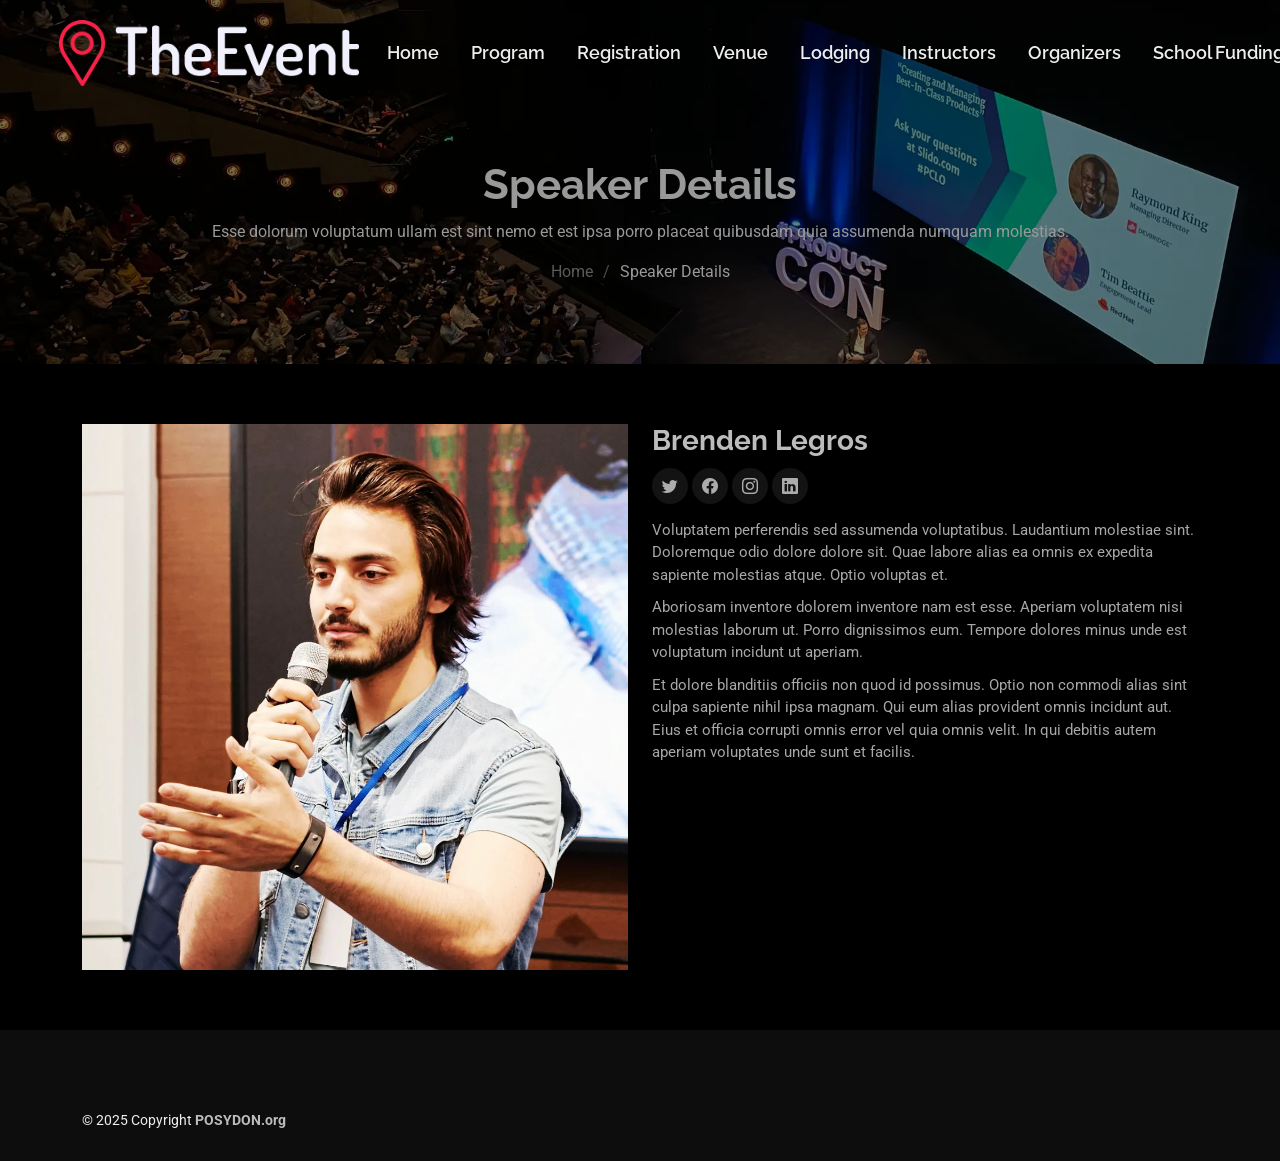
<file: speaker-details.html>
<!DOCTYPE html>
<html lang="en">

<head>
  <meta charset="utf-8">
  <meta content="width=device-width, initial-scale=1.0" name="viewport">
  <title>Speaker Details - POSYDON school site</title>
  <meta name="description" content="">
  <meta name="keywords" content="">

  <!-- Favicons -->
  <link href="assets/img/favicon.png" rel="icon">
  <link href="assets/img/apple-touch-icon.png" rel="apple-touch-icon">

  <!-- Fonts -->
  <link href="https://fonts.googleapis.com" rel="preconnect">
  <link href="https://fonts.gstatic.com" rel="preconnect" crossorigin>
  <link href="https://fonts.googleapis.com/css2?family=Roboto:ital,wght@0,100;0,300;0,400;0,500;0,700;0,900;1,100;1,300;1,400;1,500;1,700;1,900&family=Raleway:ital,wght@0,100;0,200;0,300;0,400;0,500;0,600;0,700;0,800;0,900;1,100;1,200;1,300;1,400;1,500;1,600;1,700;1,800;1,900&display=swap" rel="stylesheet">

  <!-- Vendor CSS Files -->
  <link href="assets/vendor/bootstrap/css/bootstrap.min.css" rel="stylesheet">
  <link href="assets/vendor/bootstrap-icons/bootstrap-icons.css" rel="stylesheet">
  <link href="assets/vendor/aos/aos.css" rel="stylesheet">
  <link href="assets/vendor/glightbox/css/glightbox.min.css" rel="stylesheet">
  <link href="assets/vendor/swiper/swiper-bundle.min.css" rel="stylesheet">

  <!-- Main CSS File -->
  <link href="assets/css/main.css" rel="stylesheet">

</head>

<body class="speaker-details-page">

  <header id="header" class="header d-flex align-items-center fixed-top">
    <div class="container-fluid container-xl position-relative d-flex align-items-center">

      <a href="index.html" class="logo d-flex align-items-center me-auto">
        <img src="assets/img/logo.png" width="300" alt="">
        <!-- Uncomment the line below if you also wish to use an text logo -->
        <!-- <h1 class="sitename">TheEvent</h1>  -->

        <nav id="navmenu" class="navmenu">
          <ul>
            <li><a href="#home">Home<br></a></li>
            <li><a href="#schedule">Program</a></li>
            <li><a href="#apply">Registration</a></li>
            <li><a href="#venue">Venue</a></li>
            <li><a href="#lodging">Lodging</a></li>
            <li><a href="#instructors">Instructors</a></li>
            <li><a href="#loc">Organizers</a></li>
            <li><a href="#sponsors">School Funding</a></li>
            <li><a href="#contact">Contact</a></li>
            <!--<li class="dropdown"><a href="#"><span>Dropdown</span> <i class="bi bi-chevron-down toggle-dropdown"></i></a>
      <ul>
        <li><a href="#">Dropdown 1</a></li>
        <li class="dropdown"><a href="#"><span>Deep Dropdown</span> <i class="bi bi-chevron-down toggle-dropdown"></i></a>
          <ul>
            <li><a href="#">Deep Dropdown 1</a></li>
            <li><a href="#">Deep Dropdown 2</a></li>
            <li><a href="#">Deep Dropdown 3</a></li>
            <li><a href="#">Deep Dropdown 4</a></li>
            <li><a href="#">Deep Dropdown 5</a></li>
          </ul>
        </li>
        <li><a href="#">Dropdown 2</a></li>
        <li><a href="#">Dropdown 3</a></li>
        <li><a href="#">Dropdown 4</a></li>
      </ul>
    </li>-->
            <!--<li><a href="#contact">Contact</a></li>-->
          </ul>
          <i class="mobile-nav-toggle d-xl-none bi bi-list"></i>
        </nav>

        <!--<a class="cta-btn d-none d-sm-block" href="#buy-tickets">Buy Tickets</a>-->

      </a>
    </div><a href="index.html" class="logo d-flex align-items-center me-auto">
    </a>
  </header>

  <main class="main">

    <!-- Page Title -->
    <div class="page-title" data-aos="fade" style="background-image: url(assets/img/page-title-bg.webp);">
      <div class="container position-relative">
        <h1>Speaker Details</h1>
        <p>Esse dolorum voluptatum ullam est sint nemo et est ipsa porro placeat quibusdam quia assumenda numquam molestias.</p>
        <nav class="breadcrumbs">
          <ol>
            <li><a href="index.html">Home</a></li>
            <li class="current">Speaker Details</li>
          </ol>
        </nav>
      </div>
    </div><!-- End Page Title -->

    <!-- Events Section -->
    <section id="events" class="events section">

      <div class="container" data-aos="fade-up" data-aos-delay="100">

        <div class="row">
          <div class="col-md-6">
            <img src="assets/img/speaker/speaker-1.webp" alt="Speaker" class="img-fluid">
          </div>

          <div class="col-md-6">
            <div class="details">
              <h2>Brenden Legros</h2>
              <div class="social">
                <a href=""><i class="bi bi-twitter"></i></a>
                <a href=""><i class="bi bi-facebook"></i></a>
                <a href=""><i class="bi bi-instagram"></i></a>
                <a href=""><i class="bi bi-linkedin"></i></a>
              </div>
              <p>Voluptatem perferendis sed assumenda voluptatibus. Laudantium molestiae sint. Doloremque odio dolore dolore sit. Quae labore alias ea omnis ex expedita sapiente molestias atque. Optio voluptas et.</p>

              <p>Aboriosam inventore dolorem inventore nam est esse. Aperiam voluptatem nisi molestias laborum ut. Porro dignissimos eum. Tempore dolores minus unde est voluptatum incidunt ut aperiam.</p>

              <p>Et dolore blanditiis officiis non quod id possimus. Optio non commodi alias sint culpa sapiente nihil ipsa magnam. Qui eum alias provident omnis incidunt aut. Eius et officia corrupti omnis error vel quia omnis velit. In qui debitis autem aperiam voluptates unde sunt et facilis.</p>
            </div>
          </div>

        </div>

      </div>

    </section><!-- /Events Section -->

  </main>

  <footer id="footer" class="footer">

    <div class="footer-top">
      <!--<div class="container">
      <div class="row gy-4">
        <div class="col-lg-4 col-md-6 footer-about">
          <a href="index.html" class="logo d-flex align-items-center">
            <span class="sitename">TheEvent</span>
          </a>
          <div class="footer-contact pt-3">
            <p>A108 Adam Street</p>
            <p>New York, NY 535022</p>
            <p class="mt-3"><strong>Phone:</strong> <span>+1 5589 55488 55</span></p>
            <p><strong>Email:</strong> <span>info@example.com</span></p>
          </div>
        </div>
  
        <div class="col-lg-2 col-md-3 footer-links">
          <h4>Useful Links</h4>
          <ul>
            <li><a href="#">Home</a></li>
            <li><a href="#">About us</a></li>
            <li><a href="#">Services</a></li>
            <li><a href="#">Terms of service</a></li>
            <li><a href="#">Privacy policy</a></li>
          </ul>
        </div>
  
        <div class="col-lg-2 col-md-3 footer-links">
          <h4>Our Services</h4>
          <ul>
            <li><a href="#">Web Design</a></li>
            <li><a href="#">Web Development</a></li>
            <li><a href="#">Product Management</a></li>
            <li><a href="#">Marketing</a></li>
            <li><a href="#">Graphic Design</a></li>
          </ul>
        </div>
  
        <div class="col-lg-2 col-md-3 footer-links">
          <h4>Hic solutasetp</h4>
          <ul>
            <li><a href="#">Molestiae accusamus iure</a></li>
            <li><a href="#">Excepturi dignissimos</a></li>
            <li><a href="#">Suscipit distinctio</a></li>
            <li><a href="#">Dilecta</a></li>
            <li><a href="#">Sit quas consectetur</a></li>
          </ul>
        </div>
  
        <div class="col-lg-2 col-md-3 footer-links">
          <h4>Nobis illum</h4>
          <ul>
            <li><a href="#">Ipsam</a></li>
            <li><a href="#">Laudantium dolorum</a></li>
            <li><a href="#">Dinera</a></li>
            <li><a href="#">Trodelas</a></li>
            <li><a href="#">Flexo</a></li>
          </ul>
        </div>
  
      </div>
    </div>
  </div>-->

      <div class="copyright text-center">
        <div class="container d-flex flex-column flex-lg-row justify-content-center justify-content-lg-between align-items-center">

          <div class="d-flex flex-column align-items-center align-items-lg-start">
            <div>
              © 2025 Copyright <strong><span><a href="https://posydon.org/">POSYDON.org</a></span></strong>
            </div>

          </div>

          <!--<div class="social-links order-first order-lg-last mb-3 mb-lg-0">
        <a href=""><i class="bi bi-twitter-x"></i></a>
        <a href=""><i class="bi bi-facebook"></i></a>
        <a href=""><i class="bi bi-instagram"></i></a>
        <a href=""><i class="bi bi-linkedin"></i></a>
      </div>-->

        </div>
      </div>

    </div>
  </footer>

  <!-- Scroll Top -->
  <a href="#" id="scroll-top" class="scroll-top d-flex align-items-center justify-content-center"><i class="bi bi-arrow-up-short"></i></a>

  <!-- Preloader -->
  <div id="preloader"></div>

  <!-- Vendor JS Files -->
  <script src="assets/vendor/bootstrap/js/bootstrap.bundle.min.js"></script>
  <script src="assets/vendor/php-email-form/validate.js"></script>
  <script src="assets/vendor/aos/aos.js"></script>
  <script src="assets/vendor/glightbox/js/glightbox.min.js"></script>
  <script src="assets/vendor/swiper/swiper-bundle.min.js"></script>

  <!-- Main JS File -->
  <script src="assets/js/main.js"></script>

</body>

</html>
</file>
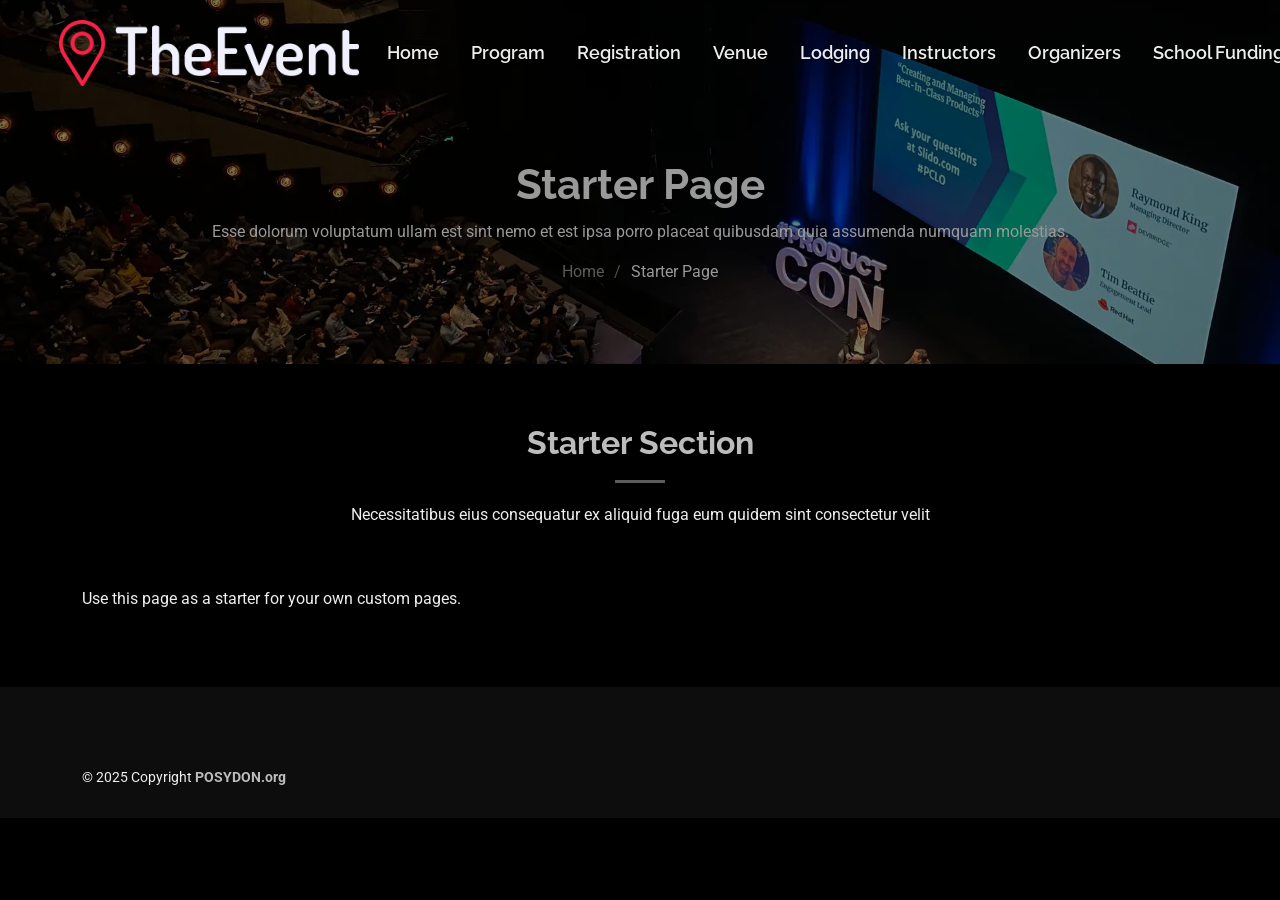
<file: starter-page.html>
<!DOCTYPE html>
<html lang="en">

<head>
  <meta charset="utf-8">
  <meta content="width=device-width, initial-scale=1.0" name="viewport">
  <title>Starter Page - POSYDON school site</title>
  <meta name="description" content="">
  <meta name="keywords" content="">

  <!-- Favicons -->
  <link href="assets/img/favicon.png" rel="icon">
  <link href="assets/img/apple-touch-icon.png" rel="apple-touch-icon">

  <!-- Fonts -->
  <link href="https://fonts.googleapis.com" rel="preconnect">
  <link href="https://fonts.gstatic.com" rel="preconnect" crossorigin>
  <link href="https://fonts.googleapis.com/css2?family=Roboto:ital,wght@0,100;0,300;0,400;0,500;0,700;0,900;1,100;1,300;1,400;1,500;1,700;1,900&family=Raleway:ital,wght@0,100;0,200;0,300;0,400;0,500;0,600;0,700;0,800;0,900;1,100;1,200;1,300;1,400;1,500;1,600;1,700;1,800;1,900&display=swap" rel="stylesheet">

  <!-- Vendor CSS Files -->
  <link href="assets/vendor/bootstrap/css/bootstrap.min.css" rel="stylesheet">
  <link href="assets/vendor/bootstrap-icons/bootstrap-icons.css" rel="stylesheet">
  <link href="assets/vendor/aos/aos.css" rel="stylesheet">
  <link href="assets/vendor/glightbox/css/glightbox.min.css" rel="stylesheet">
  <link href="assets/vendor/swiper/swiper-bundle.min.css" rel="stylesheet">

  <!-- Main CSS File -->
  <link href="assets/css/main.css" rel="stylesheet">

</head>

<body class="starter-page-page">

  <header id="header" class="header d-flex align-items-center fixed-top">
    <div class="container-fluid container-xl position-relative d-flex align-items-center">

      <a href="index.html" class="logo d-flex align-items-center me-auto">
        <img src="assets/img/logo.png" width="300" alt="">
        <!-- Uncomment the line below if you also wish to use an text logo -->
        <!-- <h1 class="sitename">TheEvent</h1>  -->

        <nav id="navmenu" class="navmenu">
          <ul>
            <li><a href="#home">Home<br></a></li>
            <li><a href="#schedule">Program</a></li>
            <li><a href="#apply">Registration</a></li>
            <li><a href="#venue">Venue</a></li>
            <li><a href="#lodging">Lodging</a></li>
            <li><a href="#instructors">Instructors</a></li>
            <li><a href="#loc">Organizers</a></li>
            <li><a href="#sponsors">School Funding</a></li>
            <li><a href="#contact">Contact</a></li>
            <!--<li class="dropdown"><a href="#"><span>Dropdown</span> <i class="bi bi-chevron-down toggle-dropdown"></i></a>
      <ul>
        <li><a href="#">Dropdown 1</a></li>
        <li class="dropdown"><a href="#"><span>Deep Dropdown</span> <i class="bi bi-chevron-down toggle-dropdown"></i></a>
          <ul>
            <li><a href="#">Deep Dropdown 1</a></li>
            <li><a href="#">Deep Dropdown 2</a></li>
            <li><a href="#">Deep Dropdown 3</a></li>
            <li><a href="#">Deep Dropdown 4</a></li>
            <li><a href="#">Deep Dropdown 5</a></li>
          </ul>
        </li>
        <li><a href="#">Dropdown 2</a></li>
        <li><a href="#">Dropdown 3</a></li>
        <li><a href="#">Dropdown 4</a></li>
      </ul>
    </li>-->
            <!--<li><a href="#contact">Contact</a></li>-->
          </ul>
          <i class="mobile-nav-toggle d-xl-none bi bi-list"></i>
        </nav>

        <!--<a class="cta-btn d-none d-sm-block" href="#buy-tickets">Buy Tickets</a>-->

      </a>
    </div><a href="index.html" class="logo d-flex align-items-center me-auto">
    </a>
  </header>

  <main class="main">

    <!-- Page Title -->
    <div class="page-title" data-aos="fade" style="background-image: url(assets/img/page-title-bg.webp);">
      <div class="container position-relative">
        <h1>Starter Page</h1>
        <p>Esse dolorum voluptatum ullam est sint nemo et est ipsa porro placeat quibusdam quia assumenda numquam molestias.</p>
        <nav class="breadcrumbs">
          <ol>
            <li><a href="index.html">Home</a></li>
            <li class="current">Starter Page</li>
          </ol>
        </nav>
      </div>
    </div><!-- End Page Title -->

    <!-- Starter Section Section -->
    <section id="starter-section" class="starter-section section">

      <!-- Section Title -->
      <div class="container section-title" data-aos="fade-up">
        <h2>Starter Section</h2>
        <p>Necessitatibus eius consequatur ex aliquid fuga eum quidem sint consectetur velit</p>
      </div><!-- End Section Title -->

      <div class="container" data-aos="fade-up">
        <p>Use this page as a starter for your own custom pages.</p>
      </div>

    </section><!-- /Starter Section Section -->

  </main>

  <footer id="footer" class="footer">

    <div class="footer-top">
      <!--<div class="container">
      <div class="row gy-4">
        <div class="col-lg-4 col-md-6 footer-about">
          <a href="index.html" class="logo d-flex align-items-center">
            <span class="sitename">TheEvent</span>
          </a>
          <div class="footer-contact pt-3">
            <p>A108 Adam Street</p>
            <p>New York, NY 535022</p>
            <p class="mt-3"><strong>Phone:</strong> <span>+1 5589 55488 55</span></p>
            <p><strong>Email:</strong> <span>info@example.com</span></p>
          </div>
        </div>
  
        <div class="col-lg-2 col-md-3 footer-links">
          <h4>Useful Links</h4>
          <ul>
            <li><a href="#">Home</a></li>
            <li><a href="#">About us</a></li>
            <li><a href="#">Services</a></li>
            <li><a href="#">Terms of service</a></li>
            <li><a href="#">Privacy policy</a></li>
          </ul>
        </div>
  
        <div class="col-lg-2 col-md-3 footer-links">
          <h4>Our Services</h4>
          <ul>
            <li><a href="#">Web Design</a></li>
            <li><a href="#">Web Development</a></li>
            <li><a href="#">Product Management</a></li>
            <li><a href="#">Marketing</a></li>
            <li><a href="#">Graphic Design</a></li>
          </ul>
        </div>
  
        <div class="col-lg-2 col-md-3 footer-links">
          <h4>Hic solutasetp</h4>
          <ul>
            <li><a href="#">Molestiae accusamus iure</a></li>
            <li><a href="#">Excepturi dignissimos</a></li>
            <li><a href="#">Suscipit distinctio</a></li>
            <li><a href="#">Dilecta</a></li>
            <li><a href="#">Sit quas consectetur</a></li>
          </ul>
        </div>
  
        <div class="col-lg-2 col-md-3 footer-links">
          <h4>Nobis illum</h4>
          <ul>
            <li><a href="#">Ipsam</a></li>
            <li><a href="#">Laudantium dolorum</a></li>
            <li><a href="#">Dinera</a></li>
            <li><a href="#">Trodelas</a></li>
            <li><a href="#">Flexo</a></li>
          </ul>
        </div>
  
      </div>
    </div>
  </div>-->

      <div class="copyright text-center">
        <div class="container d-flex flex-column flex-lg-row justify-content-center justify-content-lg-between align-items-center">

          <div class="d-flex flex-column align-items-center align-items-lg-start">
            <div>
              © 2025 Copyright <strong><span><a href="https://posydon.org/">POSYDON.org</a></span></strong>
            </div>

          </div>

          <!--<div class="social-links order-first order-lg-last mb-3 mb-lg-0">
        <a href=""><i class="bi bi-twitter-x"></i></a>
        <a href=""><i class="bi bi-facebook"></i></a>
        <a href=""><i class="bi bi-instagram"></i></a>
        <a href=""><i class="bi bi-linkedin"></i></a>
      </div>-->

        </div>
      </div>

    </div>
  </footer>

  <!-- Scroll Top -->
  <a href="#" id="scroll-top" class="scroll-top d-flex align-items-center justify-content-center"><i class="bi bi-arrow-up-short"></i></a>

  <!-- Preloader -->
  <div id="preloader"></div>

  <!-- Vendor JS Files -->
  <script src="assets/vendor/bootstrap/js/bootstrap.bundle.min.js"></script>
  <script src="assets/vendor/php-email-form/validate.js"></script>
  <script src="assets/vendor/aos/aos.js"></script>
  <script src="assets/vendor/glightbox/js/glightbox.min.js"></script>
  <script src="assets/vendor/swiper/swiper-bundle.min.js"></script>

  <!-- Main JS File -->
  <script src="assets/js/main.js"></script>

</body>

</html>
</file>
<file: assets/css/main.css>
/*--------------------------------------------------------------
# Font & Color Variables
# Help: https://bootstrapmade.com/color-system/
--------------------------------------------------------------*/
/* Fonts */
:root {
  --default-font: "Roboto",  system-ui, -apple-system, "Segoe UI", Roboto, "Helvetica Neue", Arial, "Noto Sans", "Liberation Sans", sans-serif, "Apple Color Emoji", "Segoe UI Emoji", "Segoe UI Symbol", "Noto Color Emoji";
  --heading-font: "Raleway",  sans-serif;
  --nav-font: "Raleway",  sans-serif;
}

/* Global Colors - The following color variables are used throughout the website. Updating them here will change the color scheme of the entire website */
:root {
  --background-color: #000000;
  /* Background color for the entire website, including individual sections */
  --default-color: #eeeeee;
  /* Default color used for the majority of the text content across the entire website */
  --heading-color: #bcbcbc;
  /* Color for headings, subheadings and title throughout the website */
  --accent-color: #5b5b5b;
  /* Accent color that represents your brand on the website. It's used for buttons, links, and other elements that need to stand out */
  --surface-color: #1a1a1a;
  /* The surface color is used as a background of boxed elements within sections, such as cards, icon boxes, or other elements that require a visual separation from the global background. */
  --contrast-color: #999999;
  /* Contrast color for text, ensuring readability against backgrounds of accent, heading, or default colors. */
}

/* Nav Menu Colors - The following color variables are used specifically for the navigation menu. They are separate from the global colors to allow for more customization options */
:root {
  --nav-color: #eeeeee;
  /* The default color of the main navmenu links */
  --nav-hover-color: #5b5b5b;
  /* Applied to main navmenu links when they are hovered over or active */
  --nav-mobile-background-color: #1a1a1a;
  /* Used as the background color for mobile navigation menu */
  --nav-dropdown-background-color: #1a1a1a;
  /* Used as the background color for dropdown items that appear when hovering over primary navigation items */
  --nav-dropdown-color: #eeeeee;
  /* Used for navigation links of the dropdown items in the navigation menu. */
  --nav-dropdown-hover-color: #5b5b5b;
  /* Similar to --nav-hover-color, this color is applied to dropdown navigation links when they are hovered over. */
}

/* Color Presets - These classes override global colors when applied to any section or element, providing reuse of the sam color scheme. */
.light-background {
  --background-color: #1a1a1a;
  --surface-color: #343434;
}

.dark-background {
  --background-color: #000820;
  --default-color: #ffffff;
  --heading-color: #ffffff;
  --surface-color: #001553;
  --contrast-color: #ffffff;
}

/* Smooth scroll */
:root {
  scroll-behavior: smooth;
}

/*--------------------------------------------------------------
# General Styling & Shared Classes
--------------------------------------------------------------*/
body {
  color: var(--default-color);
  background-color: var(--background-color);
  font-family: var(--default-font);
}

a {
  color: var(--accent-color);
  text-decoration: none;
  transition: 0.3s;
}

a:hover {
  color: color-mix(in srgb, var(--accent-color), transparent 25%);
  text-decoration: none;
}

h1,
h2,
h3,
h4,
h5,
h6 {
  color: var(--heading-color);
  font-family: var(--heading-font);
}

/* Pulsating Play Button
------------------------------*/
.pulsating-play-btn {
  width: 94px;
  height: 94px;
  background: radial-gradient(var(--accent-color) 50%, color-mix(in srgb, var(--accent-color), transparent 75%) 52%);
  border-radius: 50%;
  display: block;
  position: relative;
  overflow: hidden;
}

.pulsating-play-btn:before {
  content: '';
  position: absolute;
  width: 120px;
  height: 120px;
  animation-delay: 0s;
  animation: pulsate-play-btn 2s;
  animation-direction: forwards;
  animation-iteration-count: infinite;
  animation-timing-function: steps;
  opacity: 1;
  border-radius: 50%;
  border: 5px solid color-mix(in srgb, var(--accent-color), transparent 30%);
  top: -15%;
  left: -15%;
  background: rgba(198, 16, 0, 0);
}

.pulsating-play-btn:after {
  content: '';
  position: absolute;
  left: 50%;
  top: 50%;
  transform: translateX(-40%) translateY(-50%);
  width: 0;
  height: 0;
  border-top: 10px solid transparent;
  border-bottom: 10px solid transparent;
  border-left: 15px solid #fff;
  z-index: 100;
  transition: all 400ms cubic-bezier(0.55, 0.055, 0.675, 0.19);
}

.pulsating-play-btn:hover:before {
  content: '';
  position: absolute;
  left: 50%;
  top: 50%;
  transform: translateX(-40%) translateY(-50%);
  width: 0;
  height: 0;
  border: none;
  border-top: 10px solid transparent;
  border-bottom: 10px solid transparent;
  border-left: 15px solid #fff;
  z-index: 200;
  animation: none;
  border-radius: 0;
}

.pulsating-play-btn:hover:after {
  border-left: 15px solid var(--accent-color);
  transform: scale(20);
}

@keyframes pulsate-play-btn {
  0% {
    transform: scale(0.6, 0.6);
    opacity: 1;
  }
  100% {
    transform: scale(1, 1);
    opacity: 0;
  }
}

/* PHP Email Form Messages
------------------------------*/
.php-email-form .error-message {
  display: none;
  background: #df1529;
  color: #ffffff;
  text-align: left;
  padding: 15px;
  margin-bottom: 24px;
  font-weight: 600;
}

.php-email-form .sent-message {
  display: none;
  color: #ffffff;
  background: #059652;
  text-align: center;
  padding: 15px;
  margin-bottom: 24px;
  font-weight: 600;
}

.php-email-form .loading {
  display: none;
  background: var(--surface-color);
  text-align: center;
  padding: 15px;
  margin-bottom: 24px;
}

.php-email-form .loading:before {
  content: "";
  display: inline-block;
  border-radius: 50%;
  width: 24px;
  height: 24px;
  margin: 0 10px -6px 0;
  border: 3px solid var(--accent-color);
  border-top-color: var(--surface-color);
  animation: php-email-form-loading 1s linear infinite;
}

@keyframes php-email-form-loading {
  0% {
    transform: rotate(0deg);
  }
  100% {
    transform: rotate(360deg);
  }
}

/*--------------------------------------------------------------
# Global Header
--------------------------------------------------------------*/
.header {
  --background-color: rgba(0, 0, 0, 0);
  --heading-color: #ffffff;
  color: var(--default-color);
  background-color: var(--background-color);
  padding: 20px 0;
  transition: all 0.5s;
  z-index: 997;
}

.header .logo {
  line-height: 1;
}

.header .logo img {
  /*max-height: 36px;*/
  margin-right: 8px;
}

.header .logo h1 {
  font-size: 30px;
  margin: 0;
  font-weight: 700;
  color: var(--heading-color);
}

.header .cta-btn,
.header .cta-btn:focus {
  color: var(--contrast-color);
  background: var(--accent-color);
  font-size: 14px;
  padding: 8px 25px;
  margin: 0 0 0 30px;
  border-radius: 50px;
  transition: 0.3s;
}

.header .cta-btn:hover,
.header .cta-btn:focus:hover {
  color: var(--contrast-color);
  background: color-mix(in srgb, var(--accent-color), transparent 15%);
}

@media (max-width: 1200px) {
  .header .logo {
    order: 1;
  }
  .header .btn-getstarted {
    order: 2;
    margin: 0 15px 0 0;
    padding: 6px 15px;
  }
  .header .navmenu {
    order: 3;
  }
}

.scrolled .header {
  box-shadow: 0px 0 18px rgba(0, 0, 0, 0.1);
}

/* Global Header on Scroll
------------------------------*/
.scrolled .header {
  --background-color: rgba(1, 8, 33, 0.82);
}

/*--------------------------------------------------------------
# Navigation Menu
--------------------------------------------------------------*/
/* Desktop Navigation */
@media (min-width: 1200px) {
  .navmenu {
    padding: 0;
  }
  .navmenu ul {
    margin: 0;
    padding: 0;
    display: flex;
    list-style: none;
    align-items: center;
  }
  .navmenu li {
    position: relative;
  }
  .navmenu > ul > li {
    white-space: nowrap;
    padding: 15px 14px;
  }
  .navmenu > ul > li:last-child {
    padding-right: 0;
  }
  .navmenu a,
.navmenu a:focus {
    color: var(--nav-color);
    font-size: 18px;
    padding: 0 2px;
    font-family: var(--nav-font);
    font-weight: 600;
    display: flex;
    align-items: center;
    justify-content: space-between;
    white-space: nowrap;
    transition: 0.3s;
    position: relative;
  }
  .navmenu a i,
.navmenu a:focus i {
    font-size: 12px;
    line-height: 0;
    margin-left: 5px;
    transition: 0.3s;
  }
  .navmenu > ul > li > a:before {
    content: "";
    position: absolute;
    height: 2px;
    bottom: -6px;
    left: 0;
    background-color: var(--accent-color);
    visibility: hidden;
    width: 0px;
    transition: all 0.3s ease-in-out 0s;
  }
  .navmenu a:hover:before,
.navmenu li:hover > a:before,
.navmenu .active:before {
    visibility: visible;
    width: 100%;
  }
  .navmenu li:hover > a,
.navmenu .active,
.navmenu .active:focus {
    color: var(--nav-hover-color);
  }
  .navmenu .dropdown ul {
    margin: 0;
    padding: 10px 0;
    background: var(--nav-dropdown-background-color);
    display: block;
    position: absolute;
    visibility: hidden;
    left: 14px;
    top: 130%;
    opacity: 0;
    transition: 0.3s;
    border-radius: 4px;
    z-index: 99;
    box-shadow: 0px 0px 30px rgba(0, 0, 0, 0.1);
  }
  .navmenu .dropdown ul li {
    min-width: 200px;
  }
  .navmenu .dropdown ul a {
    padding: 10px 20px;
    font-size: 15px;
    text-transform: none;
    color: var(--nav-dropdown-color);
  }
  .navmenu .dropdown ul a i {
    font-size: 12px;
  }
  .navmenu .dropdown ul a:hover,
.navmenu .dropdown ul .active:hover,
.navmenu .dropdown ul li:hover > a {
    color: var(--nav-dropdown-hover-color);
  }
  .navmenu .dropdown:hover > ul {
    opacity: 1;
    top: 100%;
    visibility: visible;
  }
  .navmenu .dropdown .dropdown ul {
    top: 0;
    left: -90%;
    visibility: hidden;
  }
  .navmenu .dropdown .dropdown:hover > ul {
    opacity: 1;
    top: 0;
    left: -100%;
    visibility: visible;
  }
}

/* Mobile Navigation */
@media (max-width: 1199px) {
  .mobile-nav-toggle {
    color: var(--nav-color);
    font-size: 28px;
    line-height: 0;
    margin-right: 10px;
    cursor: pointer;
    transition: color 0.3s;
  }
  .navmenu {
    padding: 0;
    z-index: 9997;
  }
  .navmenu ul {
    display: none;
    list-style: none;
    position: absolute;
    inset: 60px 20px 20px 20px;
    padding: 10px 0;
    margin: 0;
    border-radius: 6px;
    background-color: var(--nav-dropdown-background-color);
    border: 1px solid color-mix(in srgb, var(--default-color), transparent 90%);
    box-shadow: none;
    overflow-y: auto;
    transition: 0.3s;
    z-index: 9998;
  }
  .navmenu a,
.navmenu a:focus {
    color: var(--nav-dropdown-color);
    padding: 10px 20px;
    font-family: var(--nav-font);
    font-size: 17px;
    font-weight: 500;
    display: flex;
    align-items: center;
    justify-content: space-between;
    white-space: nowrap;
    transition: 0.3s;
  }
  .navmenu a i,
.navmenu a:focus i {
    font-size: 12px;
    line-height: 0;
    margin-left: 5px;
    width: 30px;
    height: 30px;
    display: flex;
    align-items: center;
    justify-content: center;
    border-radius: 50%;
    transition: 0.3s;
    background-color: color-mix(in srgb, var(--accent-color), transparent 90%);
  }
  .navmenu a i:hover,
.navmenu a:focus i:hover {
    background-color: var(--accent-color);
    color: var(--contrast-color);
  }
  .navmenu a:hover,
.navmenu .active,
.navmenu .active:focus {
    color: var(--nav-dropdown-hover-color);
  }
  .navmenu .active i,
.navmenu .active:focus i {
    background-color: var(--accent-color);
    color: var(--contrast-color);
    transform: rotate(180deg);
  }
  .navmenu .dropdown ul {
    position: static;
    display: none;
    z-index: 99;
    padding: 10px 0;
    margin: 10px 20px;
    background-color: var(--nav-dropdown-background-color);
    transition: all .5s ease-in-out;
  }
  .navmenu .dropdown ul ul {
    background-color: rgba(33, 37, 41, 0.1);
  }
  .navmenu .dropdown > .dropdown-active {
    display: block;
    background-color: rgba(33, 37, 41, 0.03);
  }
  .mobile-nav-active {
    overflow: hidden;
  }
  .mobile-nav-active .mobile-nav-toggle {
    color: #fff;
    position: absolute;
    font-size: 32px;
    top: 15px;
    right: 15px;
    margin-right: 0;
    z-index: 9999;
  }
  .mobile-nav-active .navmenu {
    position: fixed;
    overflow: hidden;
    inset: 0;
    background: rgba(33, 37, 41, 0.8);
    transition: 0.3s;
  }
  .mobile-nav-active .navmenu > ul {
    display: block;
  }
}

/*--------------------------------------------------------------
# Global Footer
--------------------------------------------------------------*/
.footer {
  --accent-color: #bcbcbc;
  color: var(--default-color);
  background-color: var(--background-color);
  font-size: 14px;
  position: relative;
}

.footer .footer-top {
  background-color: color-mix(in srgb, var(--background-color), white 5%);
  padding-top: 50px;
}

.footer .footer-about .logo {
  line-height: 1;
  margin-bottom: 25px;
}

.footer .footer-about .logo img {
  max-height: 40px;
  margin-right: 6px;
}

.footer .footer-about .logo span {
  color: var(--heading-color);
  font-family: var(--heading-font);
  font-size: 26px;
  font-weight: 700;
  letter-spacing: 1px;
}

.footer .footer-about p {
  font-size: 14px;
  font-family: var(--heading-font);
}

.footer h4 {
  font-size: 16px;
  font-weight: 600;
  position: relative;
  padding-bottom: 12px;
  margin-bottom: 15px;
}

.footer h4::after {
  content: '';
  position: absolute;
  display: block;
  width: 20px;
  height: 2px;
  background: var(--accent-color);
  bottom: 0;
  left: 0;
}

.footer .footer-links {
  margin-bottom: 30px;
}

.footer .footer-links ul {
  list-style: none;
  padding: 0;
  margin: 0;
}

.footer .footer-links ul i {
  padding-right: 2px;
  font-size: 12px;
  line-height: 0;
}

.footer .footer-links ul li {
  padding: 10px 0;
  display: flex;
  align-items: center;
}

.footer .footer-links ul li:first-child {
  padding-top: 0;
}

.footer .footer-links ul a {
  color: color-mix(in srgb, var(--default-color), transparent 30%);
  display: inline-block;
  line-height: 1;
}

.footer .footer-links ul a:hover {
  color: var(--accent-color);
}

.footer .footer-contact p {
  margin-bottom: 5px;
}

.footer .copyright {
  padding: 30px 0;
}

.footer .copyright p {
  margin-bottom: 0;
}

.footer .credits {
  margin-top: 5px;
  font-size: 13px;
}

.footer .social-links a {
  font-size: 18px;
  display: inline-block;
  background: color-mix(in srgb, var(--default-color), transparent 90%);
  color: var(--contrast-color);
  line-height: 1;
  padding: 8px 0;
  margin-right: 4px;
  border-radius: 4px;
  text-align: center;
  width: 36px;
  height: 36px;
  transition: 0.3s;
}

.footer .social-links a:hover {
  background: var(--accent-color);
  text-decoration: none;
}

/*--------------------------------------------------------------
# Preloader
--------------------------------------------------------------*/
#preloader {
  position: fixed;
  inset: 0;
  z-index: 999999;
  overflow: hidden;
  background: var(--background-color);
  transition: all 0.6s ease-out;
}

#preloader:before {
  content: "";
  position: fixed;
  top: calc(50% - 30px);
  left: calc(50% - 30px);
  border: 6px solid #ffffff;
  border-color: var(--accent-color) transparent var(--accent-color) transparent;
  border-radius: 50%;
  width: 60px;
  height: 60px;
  animation: animate-preloader 1.5s linear infinite;
}

@keyframes animate-preloader {
  0% {
    transform: rotate(0deg);
  }
  100% {
    transform: rotate(360deg);
  }
}

/*--------------------------------------------------------------
# Scroll Top Button
--------------------------------------------------------------*/
.scroll-top {
  position: fixed;
  visibility: hidden;
  opacity: 0;
  right: 15px;
  bottom: -15px;
  z-index: 99999;
  background-color: var(--accent-color);
  width: 44px;
  height: 44px;
  border-radius: 50px;
  transition: all 0.4s;
}

.scroll-top i {
  font-size: 24px;
  color: var(--contrast-color);
  line-height: 0;
}

.scroll-top:hover {
  background-color: color-mix(in srgb, var(--accent-color), transparent 20%);
  color: var(--contrast-color);
}

.scroll-top.active {
  visibility: visible;
  opacity: 1;
  bottom: 15px;
}

/*--------------------------------------------------------------
# Disable aos animation delay on mobile devices
--------------------------------------------------------------*/
@media screen and (max-width: 768px) {
  [data-aos-delay] {
    transition-delay: 0 !important;
  }
}

/*--------------------------------------------------------------
# Global Page Titles & Breadcrumbs
--------------------------------------------------------------*/
.page-title {
  --background-color: #000000;
  --heading-color: var(--contrast-color);
  --default-color: var(--contrast-color);
  color: var(--default-color);
  background-color: var(--background-color);
  background-size: cover;
  background-position: center;
  background-repeat: no-repeat;
  padding: 160px 0 80px 0;
  text-align: center;
  position: relative;
}

.page-title:before {
  content: '';
  background-color: color-mix(in srgb, var(--background-color), transparent 50%);
  position: absolute;
  inset: 0;
}

.page-title h1 {
  font-size: 42px;
  font-weight: 700;
  margin-bottom: 10px;
}

.page-title .breadcrumbs ol {
  display: flex;
  flex-wrap: wrap;
  list-style: none;
  justify-content: center;
  padding: 0;
  margin: 0;
  font-size: 16px;
  font-weight: 400;
}

.page-title .breadcrumbs ol li + li {
  padding-left: 10px;
}

.page-title .breadcrumbs ol li + li::before {
  content: "/";
  display: inline-block;
  padding-right: 10px;
  color: color-mix(in srgb, var(--default-color), transparent 50%);
}

/*--------------------------------------------------------------
# Global Sections
--------------------------------------------------------------*/
section,
.section {
  color: var(--default-color);
  background-color: var(--background-color);
  padding: 60px 0;
  scroll-margin-top: 92px;
  overflow: clip;
}

@media (max-width: 1199px) {
  section,
.section {
    scroll-margin-top: 76px;
  }
}

/*--------------------------------------------------------------
# Global Section Titles
--------------------------------------------------------------*/
.section-title {
  text-align: center;
  padding-bottom: 60px;
  position: relative;
}

.section-title h2 {
  font-size: 32px;
  font-weight: 700;
  margin-bottom: 20px;
  padding-bottom: 20px;
  position: relative;
}

.section-title h2:after {
  content: '';
  position: absolute;
  display: block;
  width: 50px;
  height: 3px;
  background: var(--accent-color);
  left: 0;
  right: 0;
  bottom: 0;
  margin: auto;
}

.section-title p {
  margin-bottom: 0;
}

/*--------------------------------------------------------------
# Home Section
--------------------------------------------------------------*/
.home {
  --heading-color: #ffffff;
  --accent-color: #9fc5e8;
  width: 100%;
  min-height: 100vh;
  position: relative;
  padding: 100px 0 0 0;
  display: flex;
  align-items: center;
  justify-content: center;
  flex-direction: column;
}

.home img {
  position: absolute;
  inset: 0;
  display: block;
  width: 100%;
  height: 100%;
  object-fit: cover;
  z-index: 1;
}

.home:before {
  content: '';
  background: color-mix(in srgb, var(--background-color), transparent 30%);
  position: absolute;
  inset: 0;
  z-index: 2;
}

.home .container {
  position: relative;
  z-index: 3;
}

.home h2 {
  margin: 0;
  font-size: 50px;
  font-weight: 700;
}

.home h2 span {
  color: var(--accent-color);
}

.home p {
  color: color-mix(in srgb, var(--default-color), transparent 20%);
  margin: 10px 0 0 0;
  font-size: 24px;
}

@media (max-width: 768px) {
  .home h2 {
    font-size: 32px;
    line-height: 36px;
  }
  .home p {
    font-size: 18px;
    line-height: 24px;
  }
}

.home .about-info {
  overflow: hidden;
  position: relative;
  padding: 60px 0 40px 0;
  z-index: 2;
  width: 100%;
}

.home .about-info:before {
  content: "";
  background: color-mix(in srgb, var(--background-color), transparent 50%);
  position: absolute;
  bottom: 0;
  top: 0;
  left: 0;
  right: 0;
}

.home .about-info h2 {
  font-size: 36px;
  font-weight: bold;
  margin-bottom: 10px;
  color: #fff;
}

.home .about-info h3 {
  font-size: 20px;
  font-weight: bold;
  text-transform: uppercase;
  margin-bottom: 10px;
  color: #fff;
}

.home .about-info p {
  font-size: 18px;
  margin-bottom: 20px;
  color: #fff;
}

/*--------------------------------------------------------------
# Schedule Section
--------------------------------------------------------------*/
.schedule {
  --heading-color: #ffffff;
  --accent-color: #9fc5e8;
  padding-top: 60px;
  --background-color: color-mix(in srgb, var(--alt-background-color), transparent 95%);
  padding-bottom: 60px;
}

.schedule .nav-tabs {
  text-align: center;
  margin: auto;
  display: block;
  border-bottom: 0;
  margin-bottom: 30px;
}

.schedule .nav-tabs li {
  display: inline-block;
  margin-bottom: 0;
}

.schedule .nav-tabs a {
  border: none;
  border-radius: 50px;
  font-weight: 600;
  background-color: var(--contrast-color);
  color: white;
  padding: 10px 100px;
}

@media (max-width: 991px) {
  .schedule .nav-tabs a {
    padding: 8px 60px;
  }
}

@media (max-width: 767px) {
  .schedule .nav-tabs a {
    padding: 8px 50px;
  }
}

@media (max-width: 480px) {
  .schedule .nav-tabs a {
    padding: 8px 30px;
  }
}

.schedule .nav-tabs a.active {
  background-color: var(--accent-color);
  color: white;
}

.schedule .sub-heading {
  text-align: center;
  font-size: 18px;
  font-style: italic;
  margin: 0 auto 30px auto;
}

@media (min-width: 991px) {
  .schedule .sub-heading {
    width: 75%;
  }
}

.schedule .tab-pane {
  transition: ease-in-out .2s;
}

.schedule .schedule-item {
  border-bottom: 1px solid color-mix(in srgb, var(--default-color), transparent 85%);
  padding-top: 15px;
  padding-bottom: 15px;
  transition: background-color ease-in-out 0.3s;
}

.schedule .schedule-item time {
  padding-bottom: 5px;
  display: inline-block;
}

.schedule .schedule-item .speaker {
  width: 60px;
  height: 60px;
  overflow: hidden;
  border-radius: 50%;
  float: left;
  margin: 0 10px 10px 0;
}

.schedule .schedule-item .speaker img {
  height: 100%;
  transform: translateX(-50%);
  margin-left: 50%;
  transition: all ease-in-out 0.3s;
}

.schedule .schedule-item h4 {
  font-size: 18px;
  font-weight: 600;
  margin-bottom: 5px;
}

.schedule .schedule-item h4 span {
  font-style: italic;
  color: color-mix(in srgb, var(--default-color), transparent 50%);
  font-weight: normal;
  font-size: 16px;
}

.schedule .schedule-item p {
  font-style: italic;
  color: color-mix(in srgb, var(--default-color), transparent 30%);
  margin-bottom: 0;
}

/*--------------------------------------------------------------
# Apply Section
--------------------------------------------------------------*/
.apply {
  --default-color: #eeeeee;
  --heading-color: #ffffff;
  --accent-color: #3d85c6;
  --surface-color: #3d85c6;
  --contrast-color: #ffffff;
  padding-top: 120px;
  width: 100%;
  min-height: 30vh;
  position: relative;
  display: flex;
  align-items: center;
  padding-bottom: 60px;
}

.apply h2 {
  margin: 0 0 10px 0;
  font-size: 38px;
  font-weight: 700;
}

.apply h2 .underlight {
  position: relative;
  z-index: 1;
  padding: 0 5px;
  display: inline-block;
}

.apply h2 .underlight:before {
  content: "";
  position: absolute;
  height: 50%;
  bottom: 0;
  left: 0;
  right: 0;
  background: var(--accent-color);
  z-index: -1;
}

.apply p {
  color: var(--contrast-color);
  margin-bottom: 30px;
  font-size: 18px;
}

@media (max-width: 768px) {
  .apply h2 {
    font-size: 32px;
  }
}

.apply .btn-get-started {
  color: var(--contrast-color);
  background: var(--accent-color);
  font-family: var(--heading-font);
  font-weight: 500;
  font-size: 16px;
  display: inline-block;
  padding: 8px 40px;
  border-radius: 4px;
  transition: 0.5s;
  border: 2px solid var(--accent-color);
}

.apply .btn-get-started:hover {
  background-color: color-mix(in srgb, var(--accent-color) 90%, white 15%);
}

/*--------------------------------------------------------------
# Venue Section
--------------------------------------------------------------*/
.venue {
  --background-color: #000000;
  --default-color: #eeeeee;
  --heading-color: #ffffff;
  --accent-color: #9fc5e8;
  --surface-color: #6aa84f;
  --contrast-color: #ffffff;
  padding-top: 60px;
  padding-bottom: 60px;
}

.venue .container-fluid {
  margin-bottom: 3px;
}

.venue .venue-map iframe {
  width: 100%;
  height: 100%;
  min-height: 300px;
}

.venue p {
  margin-bottom: 0;
  font-size: 18px;
}

.venue .venue-info {
  background: url("../img/venue-info-bg.jpg") top center no-repeat;
  background-size: cover;
  position: relative;
  padding-top: 60px;
  padding-bottom: 60px;
}

.venue .venue-info:before {
  content: "";
  background: rgba(0, 0, 0, 0.5);
  position: absolute;
  bottom: 0;
  top: 0;
  left: 0;
  right: 0;
}

.venue .venue-info h3 {
  font-size: 36px;
  font-weight: 700;
  color: var(--contrast-color);
}

@media (max-width: 574px) {
  .venue .venue-info h3 {
    font-size: 24px;
  }
}

.venue .venue-info p {
  color: var(--contrast-color);
  margin-bottom: 0;
  font-size: 18px;
}

.venue .venue-gallery-container {
  padding-right: 12px;
}

.venue .venue-gallery {
  overflow: hidden;
  border-right: 3px solid var(--background-color);
  border-bottom: 3px solid var(--background-color);
}

.venue .venue-gallery img {
  transition: all ease-in-out 0.4s;
}

.venue .venue-gallery:hover img {
  transform: scale(1.1);
}

/*--------------------------------------------------------------
# Lodging Section
--------------------------------------------------------------*/
.lodging {
  --heading-color: #ffffff;
  --accent-color: #9fc5e8;
  padding-top: 60px;
  padding-bottom: 60px;
}

.lodging .card {
  background-color: var(--surface-color);
  color: var(--default-color);
  border: 1px solid color-mix(in srgb, var(--default-color), transparent 85%);
  position: relative;
  border-radius: 0;
}

.lodging .card .card-img {
  overflow: hidden;
  margin-bottom: 15px;
  border-radius: 0;
}

.lodging .card .card-img img {
  transition: 0.3s ease-in-out;
}

.lodging .card h3 {
  font-weight: 600;
  font-size: 20px;
  margin-bottom: 5px;
  padding: 0 20px;
}

.lodging .card a {
  color: var(--heading-color);
  transition: 0.3;
}

.lodging .card a:hover {
  color: var(--accent-color);
}

.lodging .card .stars {
  padding: 0 20px;
  margin-bottom: 5px;
}

.lodging .card .stars i {
  color: #ffc107;
}

.lodging .card p {
  padding: 0 20px;
  margin-bottom: 20px;
  color: color-mix(in srgb, var(--default-color), transparent 40%);
  font-style: italic;
  font-size: 15px;
}

.lodging .card:hover .card-img img {
  transform: scale(1.1);
}

/*--------------------------------------------------------------
# Instructors Section
--------------------------------------------------------------*/
.instructors {
  --heading-color: #ffffff;
  --accent-color: #9fc5e8;
}

.instructors .team-slider {
  overflow: hidden;
  margin-bottom: 24px;
}

.instructors .slider-nav {
  display: flex;
  justify-content: center;
  gap: 12px;
}

.instructors .slider-nav .swiper-button-prev,
.instructors .slider-nav .swiper-button-next {
  position: static;
  width: 40px;
  height: 40px;
  margin: 0;
  background-color: var(--surface-color);
  border: 1px solid color-mix(in srgb, var(--default-color), transparent 90%);
  border-radius: 50%;
  transition: 0.3s;
}

.instructors .slider-nav .swiper-button-prev::after,
.instructors .slider-nav .swiper-button-next::after {
  font-size: 14px;
  color: var(--default-color);
}

.instructors .slider-nav .swiper-button-prev:hover,
.instructors .slider-nav .swiper-button-next:hover {
  background-color: var(--accent-color);
  border-color: var(--accent-color);
}

.instructors .slider-nav .swiper-button-prev:hover::after,
.instructors .slider-nav .swiper-button-next:hover::after {
  color: var(--contrast-color);
}

.instructors .member .member-img {
  position: relative;
  margin-bottom: 16px;
  overflow: hidden;
  border-radius: 20px;
}

.instructors .member .member-img img {
  width: 100%;
  aspect-ratio: 1;
  object-fit: cover;
}

.instructors .member .member-img .social {
  position: absolute;
  inset: 0;
  background-color: rgba(0, 0, 0, 0.6);
  display: flex;
  justify-content: center;
  align-items: center;
  gap: 16px;
  opacity: 0;
  visibility: hidden;
  transition: 0.3s;
}

.instructors .member .member-img .social a {
  color: var(--contrast-color);
  font-size: 20px;
  transition: 0.3s;
}

.instructors .member .member-img .social a:hover {
  color: var(--accent-color);
  transform: translateY(-2px);
}

.instructors .member .member-img:hover .social {
  opacity: 1;
  visibility: visible;
}

.instructors .member .member-info h4 {
  font-size: 20px;
  font-weight: 600;
  margin-bottom: 4px;
  color: var(--heading-color);
}

.instructors .member .member-info span {
  font-size: 15px;
  color: color-mix(in srgb, var(--default-color), transparent 30%);
}

.instructors .swiper-wrapper {
  height: auto !important;
}

/*--------------------------------------------------------------
# Teaching Assistants Section
--------------------------------------------------------------*/
.teaching-assistants {
  --heading-color: #999999;
  --accent-color: #9fc5e8;
}

.teaching-assistants .team-slider {
  overflow: hidden;
  margin-bottom: 24px;
}

.teaching-assistants .slider-nav {
  display: flex;
  justify-content: center;
  gap: 12px;
}

.teaching-assistants .slider-nav .swiper-button-prev,
.teaching-assistants .slider-nav .swiper-button-next {
  position: static;
  width: 40px;
  height: 40px;
  margin: 0;
  background-color: var(--surface-color);
  border: 1px solid color-mix(in srgb, var(--default-color), transparent 90%);
  border-radius: 50%;
  transition: 0.3s;
}

.teaching-assistants .slider-nav .swiper-button-prev::after,
.teaching-assistants .slider-nav .swiper-button-next::after {
  font-size: 14px;
  color: var(--default-color);
}

.teaching-assistants .slider-nav .swiper-button-prev:hover,
.teaching-assistants .slider-nav .swiper-button-next:hover {
  background-color: var(--accent-color);
  border-color: var(--accent-color);
}

.teaching-assistants .slider-nav .swiper-button-prev:hover::after,
.teaching-assistants .slider-nav .swiper-button-next:hover::after {
  color: var(--contrast-color);
}

.teaching-assistants .member .member-img {
  position: relative;
  margin-bottom: 16px;
  overflow: hidden;
  border-radius: 20px;
}

.teaching-assistants .member .member-img img {
  width: 100%;
  aspect-ratio: 1;
  object-fit: cover;
}

.teaching-assistants .member .member-img .social {
  position: absolute;
  inset: 0;
  background-color: rgba(0, 0, 0, 0.6);
  display: flex;
  justify-content: center;
  align-items: center;
  gap: 16px;
  opacity: 0;
  visibility: hidden;
  transition: 0.3s;
}

.teaching-assistants .member .member-img .social a {
  color: var(--contrast-color);
  font-size: 20px;
  transition: 0.3s;
}

.teaching-assistants .member .member-img .social a:hover {
  color: var(--accent-color);
  transform: translateY(-2px);
}

.teaching-assistants .member .member-img:hover .social {
  opacity: 1;
  visibility: visible;
}

.teaching-assistants .member .member-info h4 {
  font-size: 20px;
  font-weight: 600;
  margin-bottom: 4px;
  color: var(--heading-color);
}

.teaching-assistants .member .member-info span {
  font-size: 15px;
  color: color-mix(in srgb, var(--default-color), transparent 30%);
}

.teaching-assistants .swiper-wrapper {
  height: auto !important;
}

/*--------------------------------------------------------------
# Soc Section
--------------------------------------------------------------*/
.soc {
  --heading-color: #ffffff;
  --accent-color: #9fc5e8;
  padding-top: 60px;
  padding-bottom: 60px;
}

.soc .team-member {
  background-color: var(--surface-color);
  overflow: hidden;
  border-radius: 5px;
  box-shadow: 0px 2px 15px rgba(0, 0, 0, 0.1);
  height: 100%;
}

.soc .team-member .member-img {
  position: relative;
  overflow: hidden;
}

.soc .team-member .social {
  position: absolute;
  left: 0;
  bottom: 30px;
  right: 0;
  opacity: 0;
  transition: ease-in-out 0.3s;
  text-align: center;
}

.soc .team-member .social a {
  background: color-mix(in srgb, var(--contrast-color), transparent 25%);
  color: color-mix(in srgb, var(--default-color), transparent 20%);
  margin: 0 3px;
  border-radius: 4px;
  width: 36px;
  height: 36px;
  transition: ease-in-out 0.3s;
  display: inline-flex;
  justify-content: center;
  align-items: center;
}

.soc .team-member .social a:hover {
  color: var(--contrast-color);
  background: var(--accent-color);
}

.soc .team-member .social i {
  font-size: 18px;
  line-height: 0;
}

.soc .team-member .member-info {
  padding: 25px 15px;
}

.soc .team-member .member-info h4 {
  font-weight: 700;
  margin-bottom: 5px;
  font-size: 18px;
}

.soc .team-member .member-info span {
  display: block;
  font-size: 13px;
  font-weight: 400;
  color: color-mix(in srgb, var(--default-color), transparent 40%);
}

.soc .team-member:hover .social {
  opacity: 1;
  bottom: 15px;
}

/*--------------------------------------------------------------
# Loc Section
--------------------------------------------------------------*/
.soc-2 {
  --heading-color: #ffffff;
  --accent-color: #9fc5e8;
}

.soc-2 .team-member {
  background-color: var(--surface-color);
  overflow: hidden;
  border-radius: 5px;
  box-shadow: 0px 2px 15px rgba(0, 0, 0, 0.1);
  height: 100%;
}

.soc-2 .team-member .member-img {
  position: relative;
  overflow: hidden;
}

.soc-2 .team-member .social {
  position: absolute;
  left: 0;
  bottom: 30px;
  right: 0;
  opacity: 0;
  transition: ease-in-out 0.3s;
  text-align: center;
}

.soc-2 .team-member .social a {
  background: color-mix(in srgb, var(--contrast-color), transparent 25%);
  color: color-mix(in srgb, var(--default-color), transparent 20%);
  margin: 0 3px;
  border-radius: 4px;
  width: 36px;
  height: 36px;
  transition: ease-in-out 0.3s;
  display: inline-flex;
  justify-content: center;
  align-items: center;
}

.soc-2 .team-member .social a:hover {
  color: var(--contrast-color);
  background: var(--accent-color);
}

.soc-2 .team-member .social i {
  font-size: 18px;
  line-height: 0;
}

.soc-2 .team-member .member-info {
  padding: 25px 15px;
}

.soc-2 .team-member .member-info h4 {
  font-weight: 700;
  margin-bottom: 5px;
  font-size: 18px;
}

.soc-2 .team-member .member-info span {
  display: block;
  font-size: 13px;
  font-weight: 400;
  color: color-mix(in srgb, var(--default-color), transparent 40%);
}

.soc-2 .team-member:hover .social {
  opacity: 1;
  bottom: 15px;
}

/*--------------------------------------------------------------
# Sponsors Section
--------------------------------------------------------------*/
.sponsors {
  --heading-color: #ffffff;
  --accent-color: #9fc5e8;
  --surface-color: #ffffff;
  --contrast-color: #ffffff;
}

.sponsors .clients-wrap {
  border-top: 1px solid color-mix(in srgb, var(--default-color), transparent 85%);
  border-left: 1px solid color-mix(in srgb, var(--default-color), transparent 85%);
}

.sponsors .client-logo {
  background-color: var(--surface-color);
  display: flex;
  justify-content: center;
  align-items: center;
  border-right: 1px solid color-mix(in srgb, var(--default-color), transparent 85%);
  border-bottom: 1px solid color-mix(in srgb, var(--default-color), transparent 85%);
  overflow: hidden;
}

.sponsors .client-logo img {
  padding: 50px;
  max-width: 100%;
  /*80%*/
  transition: 0.3s;
}

@media (max-width: 640px) {
  .sponsors .client-logo img {
    padding: 30px;
    max-width: 50%;
  }
}

.sponsors .client-logo:hover img {
  transform: scale(1.1);
}

/*--------------------------------------------------------------
# Contact Section
--------------------------------------------------------------*/
.contact {
  --heading-color: #ffffff;
  --accent-color: #9fc5e8;
  padding-top: 60px;
  padding-bottom: 60px;
}

.contact .info-item + .info-item {
  margin-top: 40px;
}

.contact .info-item i {
  color: var(--accent-color);
  background: color-mix(in srgb, var(--accent-color), transparent 92%);
  font-size: 20px;
  width: 44px;
  height: 44px;
  display: flex;
  justify-content: center;
  align-items: center;
  border-radius: 50px;
  transition: all 0.3s ease-in-out;
  margin-right: 15px;
}

.contact .info-item h3 {
  padding: 0;
  font-size: 18px;
  font-weight: 700;
  margin-bottom: 5px;
}

.contact .info-item p {
  padding: 0;
  margin-bottom: 0;
  font-size: 14px;
}

.contact .info-item:hover i {
  background: var(--accent-color);
  color: var(--contrast-color);
}

.contact .php-email-form {
  height: 100%;
}

.contact .php-email-form input[type=text],
.contact .php-email-form input[type=email],
.contact .php-email-form textarea {
  font-size: 14px;
  padding: 10px 15px;
  box-shadow: none;
  border-radius: 0;
  color: var(--default-color);
  background-color: color-mix(in srgb, var(--background-color), transparent 50%);
  border-color: color-mix(in srgb, var(--default-color), transparent 80%);
}

.contact .php-email-form input[type=text]:focus,
.contact .php-email-form input[type=email]:focus,
.contact .php-email-form textarea:focus {
  border-color: var(--accent-color);
}

.contact .php-email-form input[type=text]::placeholder,
.contact .php-email-form input[type=email]::placeholder,
.contact .php-email-form textarea::placeholder {
  color: color-mix(in srgb, var(--default-color), transparent 70%);
}

.contact .php-email-form button[type="submit"] {
  color: var(--contrast-color);
  background: var(--accent-color);
  border: 0;
  padding: 10px 30px;
  transition: 0.4s;
  border-radius: 50px;
}

.contact .php-email-form button[type="submit"]:hover {
  background: color-mix(in srgb, var(--accent-color), transparent 25%);
}

/*--------------------------------------------------------------
# Events Section
--------------------------------------------------------------*/
.events .details h2 {
  font-size: 28px;
  font-weight: 700;
  margin-bottom: 10px;
}

.events .details .social {
  margin-bottom: 15px;
}

.events .details .social a {
  background: color-mix(in srgb, var(--default-color), transparent 92%);
  color: color-mix(in srgb, var(--default-color), transparent 30%);
  line-height: 1;
  display: inline-block;
  text-align: center;
  border-radius: 50%;
  width: 36px;
  height: 36px;
  display: inline-flex;
  align-items: center;
  justify-content: center;
}

.events .details .social a:hover {
  background: var(--accent-color);
  color: var(--contrast-color);
}

.events .details .social a i {
  font-size: 16px;
  line-height: 0;
}

.events .details p {
  color: color-mix(in srgb, var(--default-color), transparent 30%);
  font-size: 15px;
  margin-bottom: 10px;
}

/*--------------------------------------------------------------
# Starter Section Section
--------------------------------------------------------------*/
.starter-section {
  /* Add your styles here */
}
</file>
